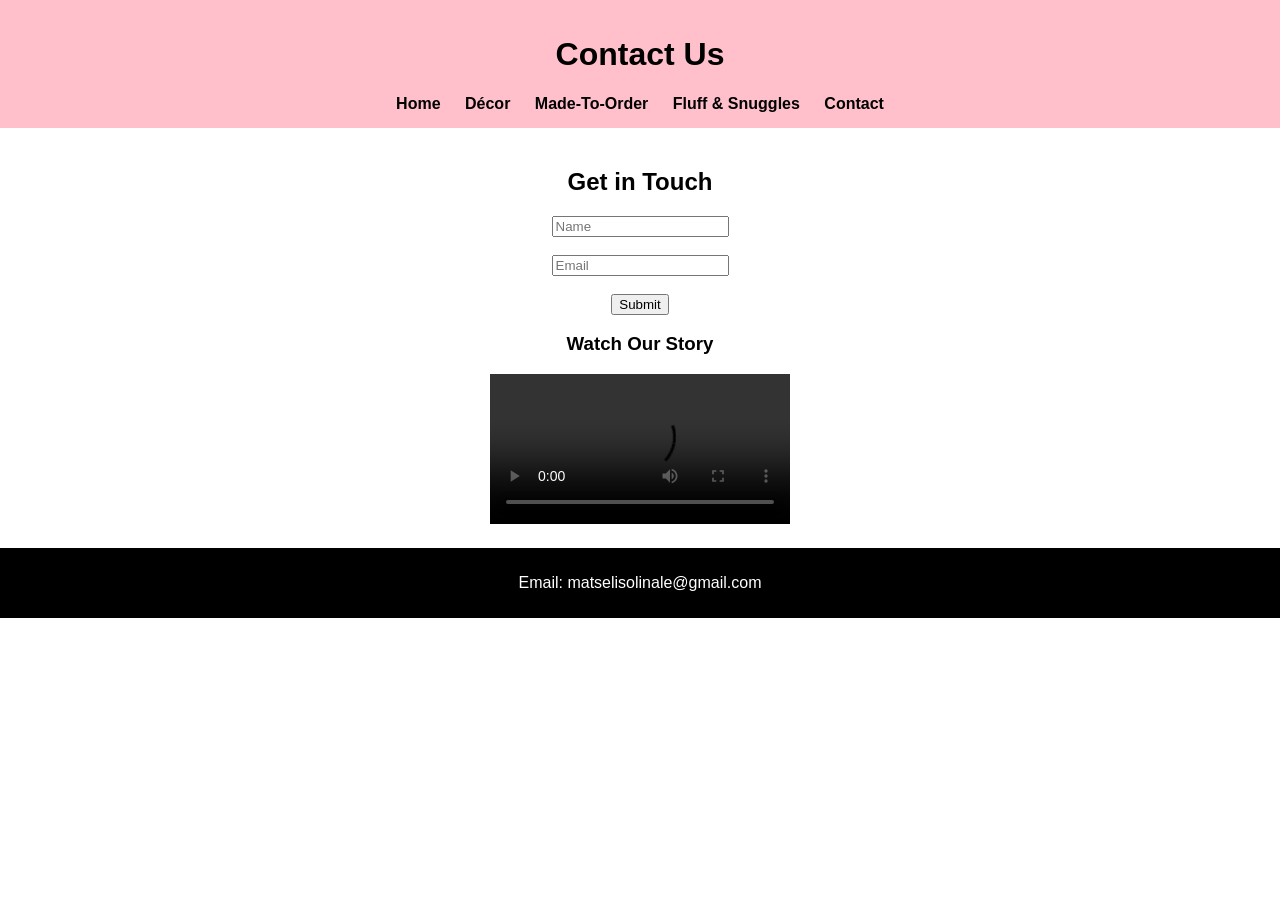
<file: contact.html>
<!DOCTYPE html>
<html>
<head>
    <title>Contact</title>
    <link rel="stylesheet" href="style.css">
</head>
<body>

<header>
    <h1>Contact Us</h1>
    <nav>
        <a href="index.html">Home</a>
        <a href="decor.html">Décor</a>
        <a href="made.html">Made-To-Order</a>
        <a href="fluff.html">Fluff & Snuggles</a>
        <a href="contact.html">Contact</a>
    </nav>
</header>

<section>
    <h2>Get in Touch</h2>

    <form>
        <input type="text" placeholder="Name"><br><br>
        <input type="email" placeholder="Email"><br><br>
        <button>Submit</button>
    </form>

    <h3>Watch Our Story</h3>

    <video width="300" controls>
        <source src="https://www.w3schools.com/html/mov_bbb.mp4" type="video/mp4">
    </video>

</section>

<footer>
    <p>Email: matselisolinale@gmail.com</p>
</footer>

</body>
</html>
</file>
<file: style.css>
body {
    font-family: Arial;
    margin: 0;
    text-align: center;
}

header {
    background: pink;
    padding: 15px;
}

nav a {
    margin: 10px;
    text-decoration: none;
    color: black;
    font-weight: bold;
}

section {
    padding: 20px;
}

img {
    border-radius: 10px;
     margin: 10px;
    border-radius: 10px;
}

footer {
    background: black;
    color: white;
    padding: 10px;footer 
    margin-top: 20px;

}

@media (max-width: 600px) {
    nav a {
        display: block;
    }
}
</file>
